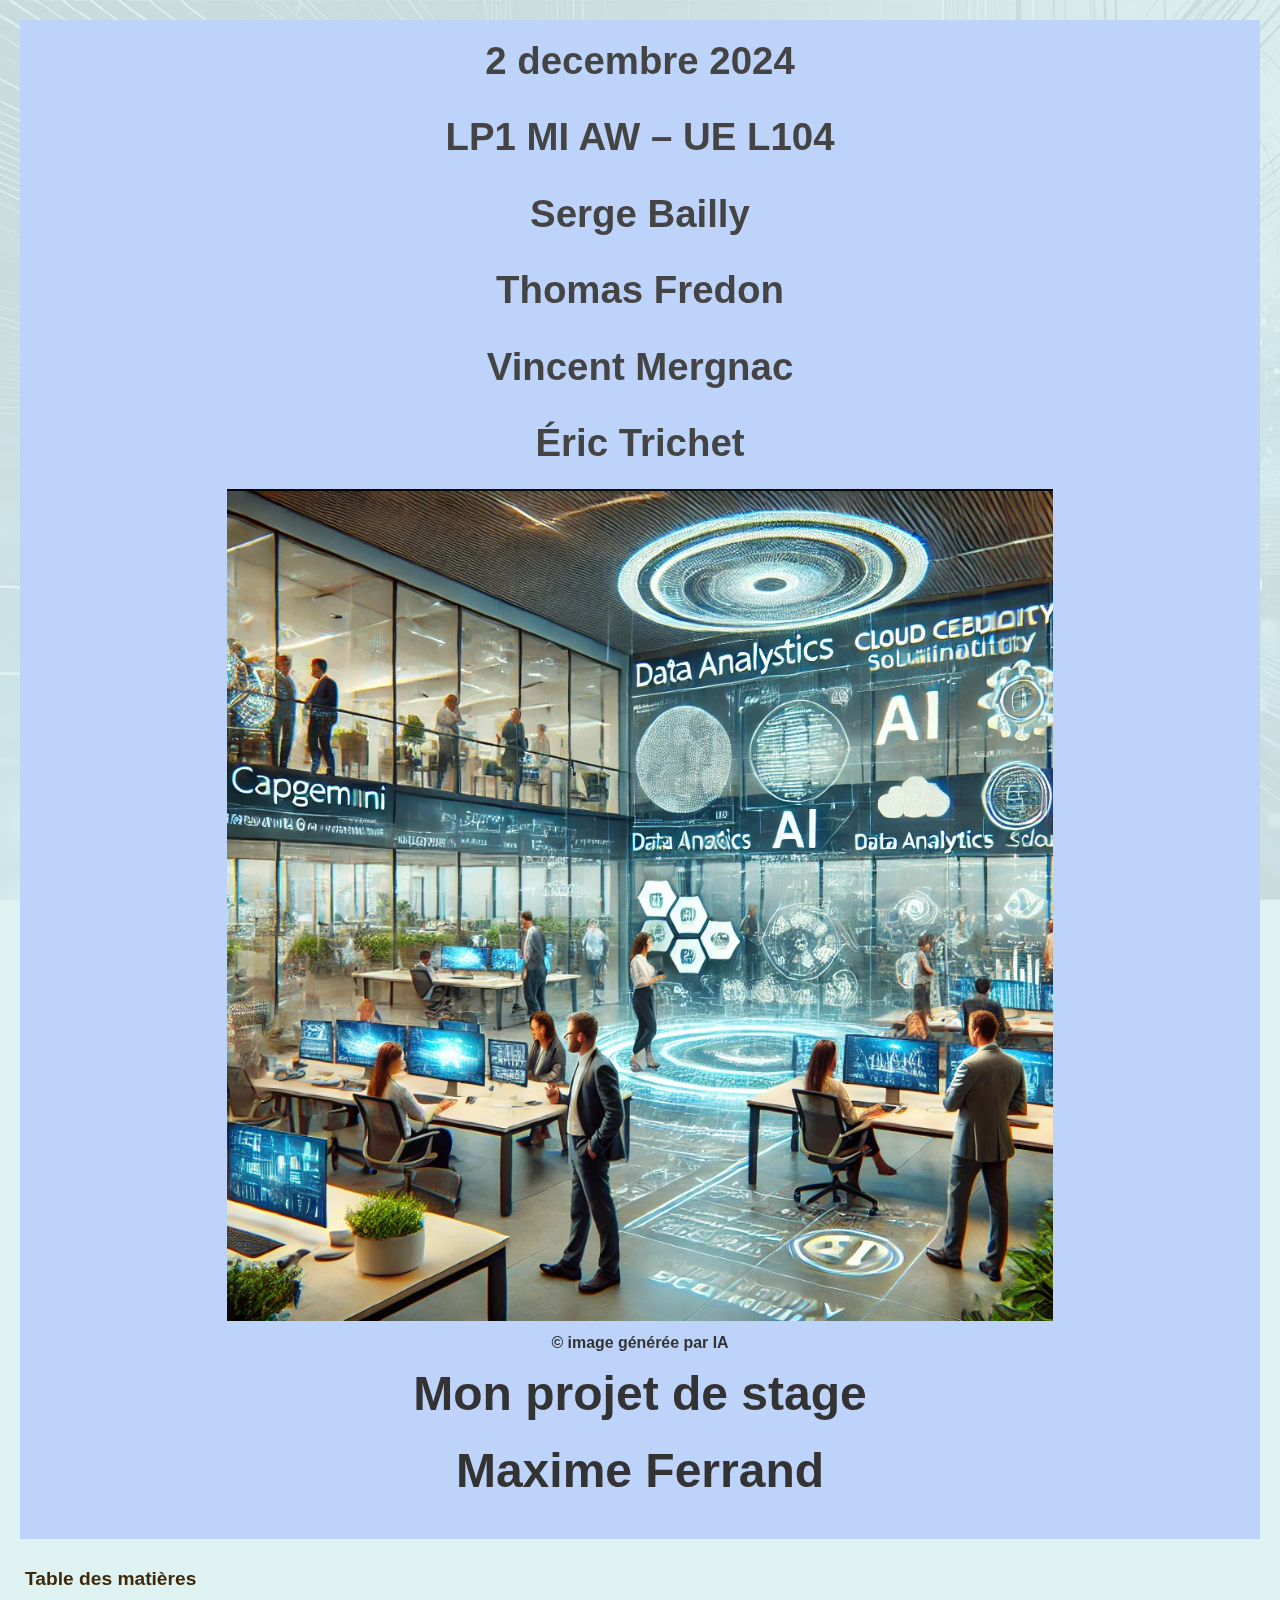
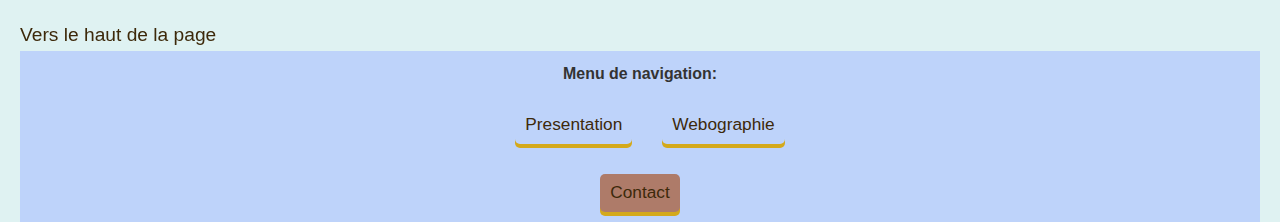
<file: index.html>
<!DOCTYPE html>
<html lang="fr">
  <head>
    <meta charset="UTF-8" />
    <title>Mon site WEB</title>
    <link rel="stylesheet" href="styles.css" />
    <link rel="icon" type="image/png" href="media/linformatique.png" />
  </head>
  <body id="index-page">
    <header id="haut">
      <h2>2 decembre 2024</h2>
      <h2>LP1 MI AW – UE L104</h2>

      <h2>Serge Bailly</h2>
      <h2>Thomas Fredon</h2>
      <h2>Vincent Mergnac</h2>
      <h2>Éric Trichet</h2>
      <img
        src="media/page de garde.png"
        alt="Oups! Désolé, il y a un problème
      quelque part..."
      />
      <h5>© image générée par IA</h5>

      <h1>
        Mon projet de stage <br />
        Maxime Ferrand
      </h1>
    </header>
    <p></p>
    <section>
      <article>
        <aside>
          <input type="checkbox" id="table-mat" class="hidden" />
          <div class="table-content">
            <h2>Table des matières</h2>
            <ul>
              <li>
                <a href="./presentation.html#1"
                  >Capgemini : Pionnier de la Transformation Numérique au
                  Service des Entreprises
                </a>
              </li>
              <ul>
                <li>
                  <a href="./presentation.html#1.1"
                    >Un leader mondial de l'innovation technologique</a
                  >
                </li>
                <li>
                  <a href="./presentation.html#1.2"
                    >Produits et solutions adaptés aux défis modernes</a
                  >
                </li>
                <li>
                  <a href="./presentation.html#1.3"
                    >Engagement en faveur de la durabilité</a
                  >
                </li>
              </ul>
              <li>
                <a href="./presentation.html#2"
                  >Pourquoi Capgemini ? Une Entreprise à la Croisée de
                  l'Innovation et de la Durabilité</a
                >
              </li>
              <ul>
                <li>
                  <a href="./presentation.html#2.1"
                    >L’attrait pour l’innovation technologique</a
                  >
                </li>
                <li>
                  <a href="./presentation.html#2.2"
                    >Un engagement en faveur de l’environnement</a
                  >
                </li>
                <li>
                  <a href="./presentation.html#2.3">Ce que je peux apporter</a>
                </li>
              </ul>
              <li>
                <a href="./presentation.html#3"
                  >Capgemini en 2024 : Nouveaux Défis et Opportunités</a
                >
              </li>
              <ul>
                <li>
                  <a href="./presentation.html#3.1"
                    >Les tendances technologiques de 2024</a
                  >
                </li>
                <li>
                  <a href="./presentation.html#3.2"
                    >Une forte demande de recrutement</a
                  >
                </li>
                <li>
                  <a href="./presentation.html#3.3"
                    >Lancement de nouveaux produits et services</a
                  >
                </li>
              </ul>

              <li><a href="./presentation.html#4">Conclusion</a></li>
              <ul>
                <li>
                  <a href="./presentation.html#4.1"
                    >Statistiques des entreprises</a
                  >
                </li>
              </ul>
              <li><a href="./webographie.html#5">Webographie</a></li>
            </ul>
          </div>

          <label for="table-mat" class="toggle-label">Table des matières</label>
        </aside>
      </article>
    </section>
    <p><a href="#haut">Vers le haut de la page</a></p>
    <footer>
      <nav>
        <h5>Menu de navigation:</h5>
        <ul>
          <li><a href="./presentation.html" class="button">Presentation</a></li>
          <li><a href="./webographie.html" class="button">Webographie</a></li>
        </ul>
      </nav>
      <a
        href="mailto:maxime.ferrand1@etu.unilim.fr?subject=Demande d'information"
        class="button"
        id="contact-but"
        >Contact</a
      >
    </footer>
  </body>
</html>
</file>
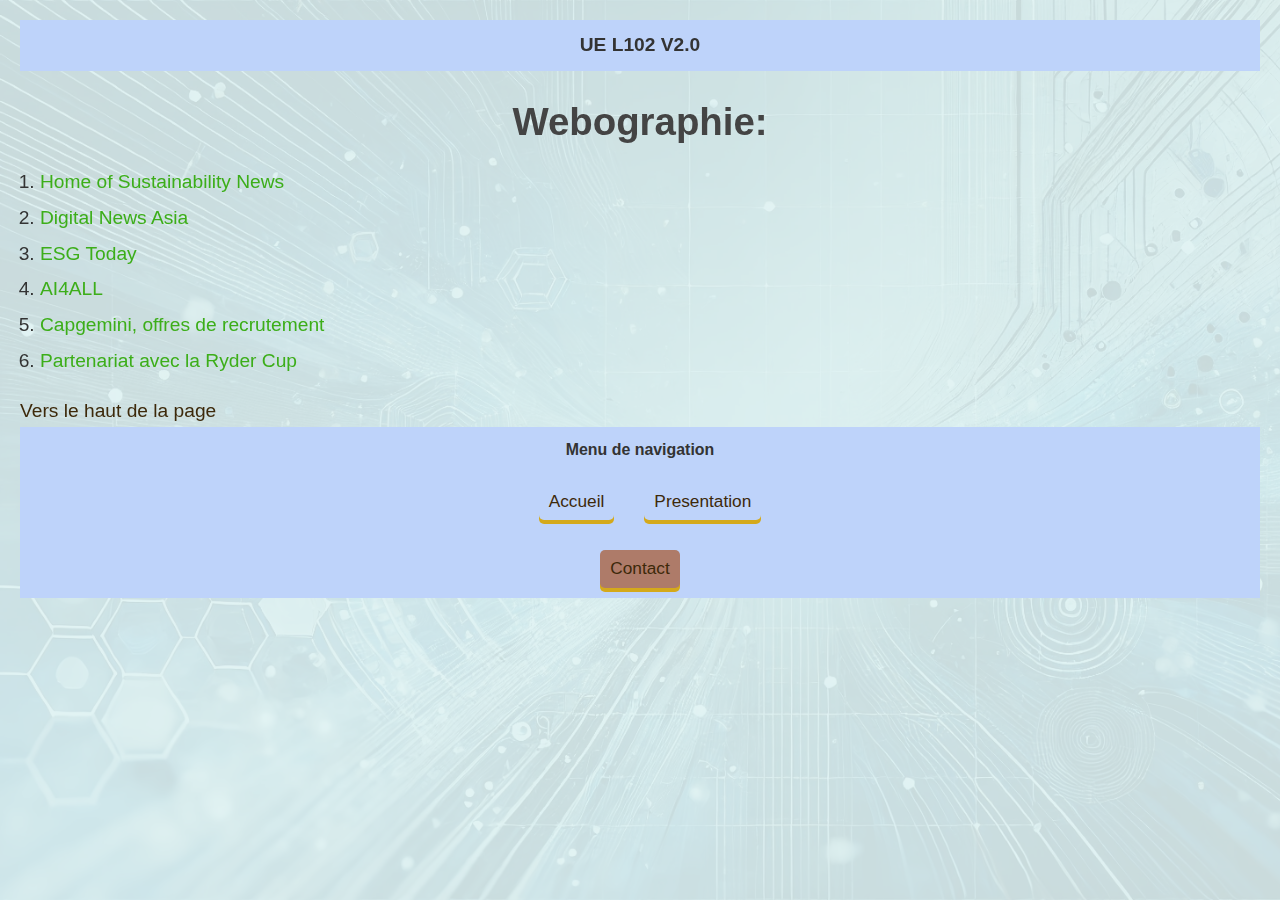
<file: webographie.html>
<!DOCTYPE html>
<html lang="fr">
  <head>
    <meta charset="UTF-8" />
    <title>Webographie</title>
    <link rel="stylesheet" href="styles.css" />
    <link rel="icon" type="image/png" href="media/linformatique.png" />
  </head>
  <body id="webographie-page">
    <header id="haut">
      <h4 id="5">UE L102 V2.0</h4>
    </header>
    <section>
      <article>
        <h2>Webographie:</h2>

        <ol>
          <li>
            <a
              href="https://sustainabilitymag.com/articles/capgemini-geopolitics-impacts-sustainability-innovation"
              target="_blank"
              >Home of Sustainability News</a
            >
          </li>
          <li>
            <a
              href="https://www.digitalnewsasia.com/business/capgemini-majority-business-leaders-optimistic-about-their-growth-2024"
              target="_blank"
            >
              Digital News Asia
            </a>
          </li>
          <li>
            <a
              href="https://www.esgtoday.com/majority-of-business-leaders-plan-to-increase-sustainability-investments-this-year-capgemini-survey/"
              target="_blank"
            >
              ESG Today
            </a>
          </li>
          <li><a href="https://ai-4-all.org/" target="_blank">AI4ALL</a></li>
          <li>
            <a
              href="https://www.capgemini.com/fr-fr/carrieres/rejoignez-nous/nos-offres-demploi/?country_code=fr-fr&country_name=France&contract_type=Stage&size=15"
              target="_blank"
            >
              Capgemini, offres de recrutement
            </a>
          </li>
          <li>
            <a
              href="https://www.strategies.fr/actualites/agences/4066826W/capgemini-mise-sur-la-ryder-cup.html"
              target="_blank"
            >
              Partenariat avec la Ryder Cup
            </a>
          </li>
        </ol>
      </article>
    </section>
    <p><a href="#haut">Vers le haut de la page</a></p>

    <footer>
      <nav>
        <h5>Menu de navigation</h5>
        <ul>
          <li><a href="./index.html" class="button">Accueil</a></li>
          <li><a href="./presentation.html" class="button">Presentation</a></li>
        </ul>
      </nav>
      <a
        href="mailto:maxime.ferrand1@etu.unilim.fr?subject=Demande d'information"
        class="button"
        id="contact-but"
        >Contact</a
      >
    </footer>
  </body>
</html>
</file>
<file: styles.css>
/* je fais la réinitialisation des styles pour assurer l'uniformité dans differents navigateurs */
* {
  margin: 0;
  padding: 0;
  box-sizing: border-box;
}

html,
body {
  height: 100%;
}

/*  Styles et fonts basiques */

body {
  padding: 20px;
  position: relative;
  font-family: Arial, sans-serif;
  color: #333;
  background-color: #dff2f2;
  font-size: 1.2rem;
  line-height: 1.6;
  text-align: justify;
}

body::before {
  content: "";
  position: fixed;
  top: 0;
  left: 0;
  width: 100%;
  height: 100%;
  background: url("media/background-picture.webp");
  background-size: cover;
  background-attachment: fixed;
  opacity: 0.1;
  z-index: -1;
  pointer-events: none;
}

/* Styles des titres */
h1 {
  font-family: "Geneva, Verdana", sans-serif;
  font-size: 2.5em;
  color: #333;
  margin-bottom: 20px;
}

h2 {
  font-family: "Geneva, Verdana", sans-serif;
  font-size: 2em;
  color: #444;
  text-align: center;
  margin-bottom: 15px;
}

h3 {
  font-family: "Geneva, Verdana", sans-serif;
  font-size: 1.5em;
  color: #555;
  margin-bottom: 10px;
}
#presentation-page ul li {
  font-weight: bold;
}

/*  Liens */
a {
  text-decoration: none;
  transition: all 0.5s ease;
}

#footer-liens {
  text-align: left;
  margin-bottom: 100px;
}

/* 3.1 lien interne*/
a:not([href^="http"]) {
  color: #3d290a;
}
/* 3.2 lien externe*/
a[href^="http"] {
  color: #3cae19;
}

a:hover {
  color: #597031;
  font-size: 1.2em;
  font-weight: bold;
}

/*  styles des boutons */

.button {
  display: inline-block;
  padding: 5px 10px;
  border: none;
  border-radius: 5px;
  font-size: 0.9em;
  text-align: center;
  box-shadow: 0 4px #d4a91b;
  transition: all 0.3s ease;
}

.button:hover {
  background-color: #99ad56;
  color: #2f4302;
  box-shadow: 0 4px #3f6901;
}

.button:active {
  box-shadow: 0 2px #005fa3;
  transform: translateY(3px);
}

#contact-but {
  margin-top: 20px;
  background-color: #ae7b69;
}

#contact-but:hover {
  background-color: #99ad56;
}

/*  Lists */
ul {
  list-style-type: disc;
  margin: 20px 0 10px 20px;
}

ol {
  list-style-type: decimal;
  margin: 10px 0 10px 20px;
}

ul li,
ol li {
  margin-bottom: 5px;
}

/*  Structure de la page */
header,
footer {
  background-color: #bed3fa;
  padding: 10px;
  text-align: center;
  margin-bottom: 20px;
}

section,
article,
aside {
  height: auto;
  margin-bottom: 20px;
}

article {
  height: auto;
  margin: 0 auto;
}

nav ul {
  display: flex;
  justify-content: center;
  padding: 0;
}

nav ul li {
  list-style: none;
  margin: 0 15px;
}

footer {
  position: relative;
}

/*  manu de navigation collé de page presentation.html */

#presentation-page #sticky-nav {
  position: fixed;
  bottom: 0;
  width: calc(100% - 40px);
  margin: 0 auto;
  background-color: #bed3fa;
  z-index: 2;
  text-align: center;
  padding: 10px;
  border-top: 1px solid #ccc;
  box-shadow: 0 -2px 5px rgba(0, 0, 0, 0.1);
}

/* 8 Table des matieres */

.hidden {
  display: none;
}

.toggle-label {
  cursor: pointer;
  font-weight: bold;
  color: #3d290a;
  display: inline-block;
  padding: 5px;
}

.toggle-label:hover {
  color: #a36200;
  font-size: 1.2em;
  text-decoration: underline;
}

.table-content {
  display: none;
  margin-top: 10px;
  padding-left: 15px;
}

#table-mat:checked + .table-content {
  display: block;
}

/*  style de flexbox  */

.flex-wrap-left,
.flex-wrap-right {
  display: flex;
  gap: 2rem;
  align-items: center;
  max-width: 100%;
}

.flex-wrap-left img,
.flex-wrap-right img {
  max-width: 40%;
  height: auto;
}

.flex-wrap-right {
  flex-direction: row-reverse;
}

/* style de grid pour tableaux */
.grid-table {
  display: grid;
  grid-template-columns: repeat(4, 1fr);
  gap: 5px;
  border: 4px solid #6794e9;
  padding: 4px;
}

.grid-table-header {
  font-weight: bold;
  text-align: center;
  padding: 10px;
  border: 2px solid #6794e9;
}

.cell {
  text-align: center;
  padding: 10px;
  border: 2px solid #6794e9;
}
/* style pour videos */

.flex-video {
  width: 100%;
  height: auto;
  aspect-ratio: 16 / 9;
  object-fit: cover;
}

.flex-video-emb {
  flex: 1;
  max-width: 40%;
  height: auto;
}
</file>
